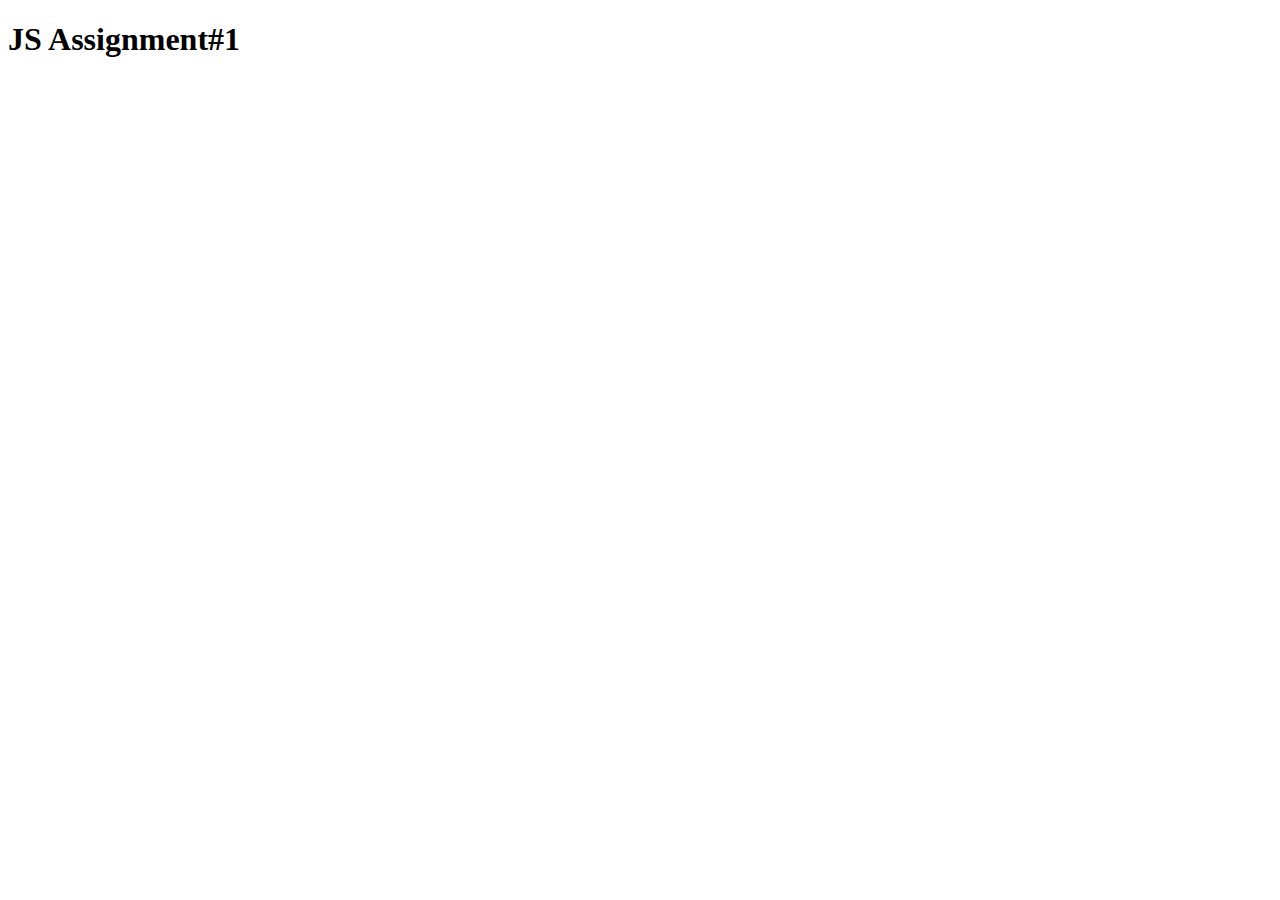
<file: JS_Assignment#1/index.html>
<!DOCTYPE html>
<html lang="en">
<head>
    <meta charset="UTF-8">
    <meta http-equiv="X-UA-Compatible" content="IE=edge">
    <meta name="viewport" content="width=device-width, initial-scale=1.0">
    <title>Document</title>
</head>
<body>
    <h1>JS Assignment#1</h1>





    <script src="./app.js"></script>
</body>
</html>
</file>
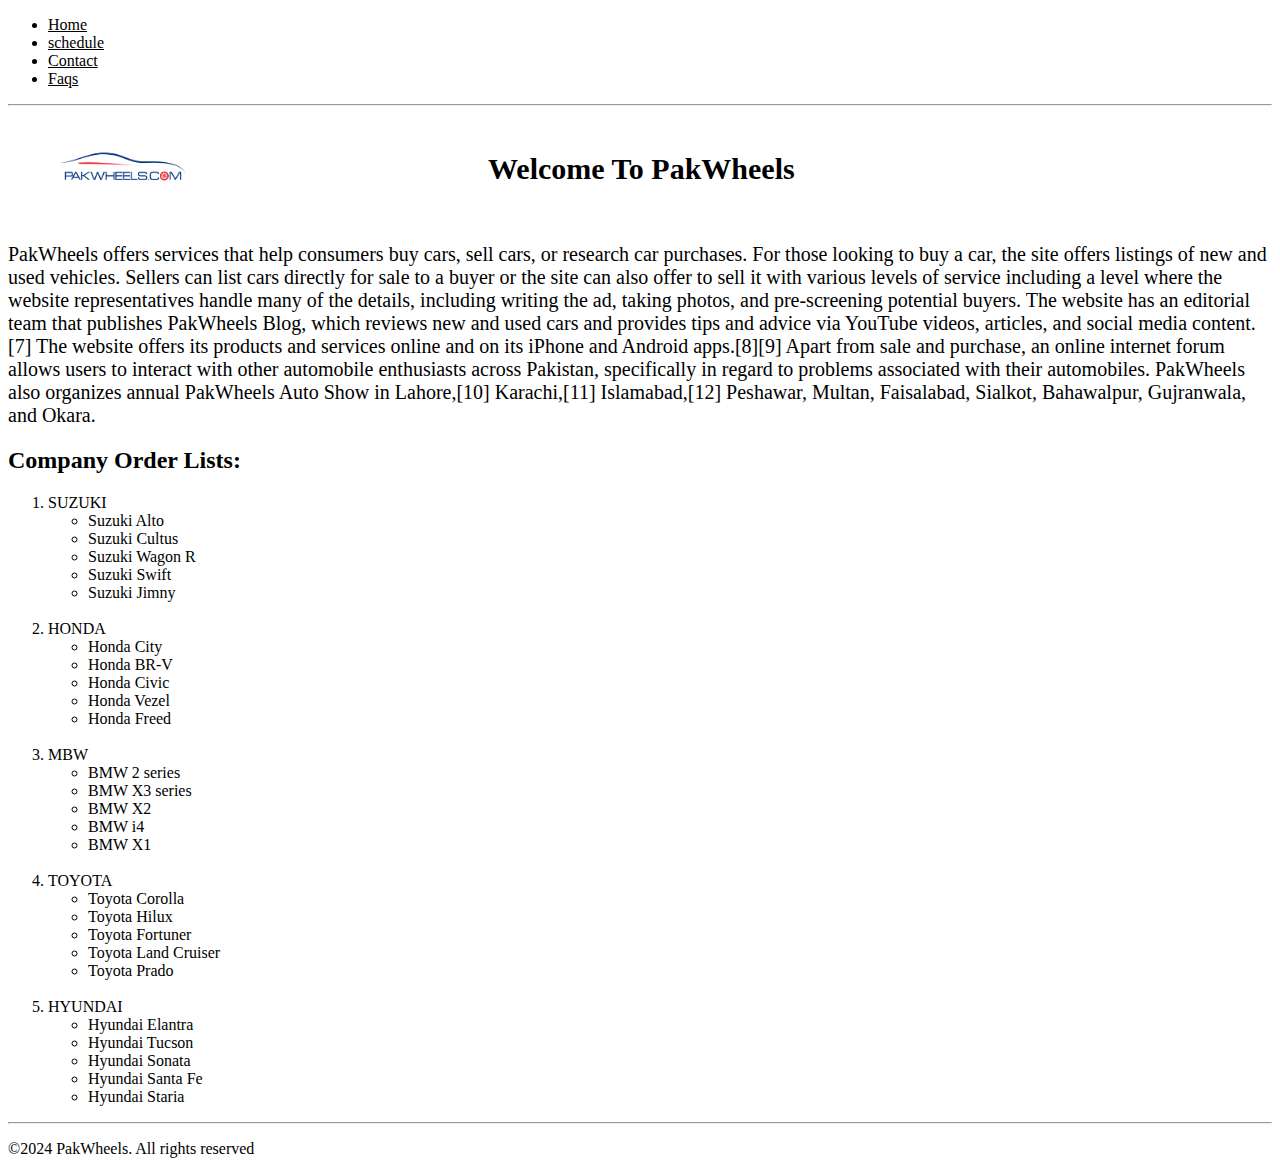
<file: Osama_Html/index.html>
<!DOCTYPE html>
<html lang="en">
<head>
    <meta charset="UTF-8">
    <meta http-equiv="X-UA-Compatible" content="IE=edge">
    <meta name="viewport" content="width=device-width, initial-scale=1.0">
    <link rel="stylesheet" href="style.css">
    <title>Document</title>
</head>
<body>
    <header > 
    <nav>
        
        <ul >
            <li><a class="nav" href="index.html">Home</a></li>
            <li><a class="nav" href="schedule.html">schedule</a></li>
            <li><a class="nav" href="contact.html">Contact</a></li>
            <li><a class="nav" href="faqs.html">Faqs</a></li>
        </ul>
    
    </nav>
</header>
<hr>
<div class="main">
<div class="top">
    <figure>
        <img src="logo.png" alt="logo" width="150px"/>
    </figure>
</div>
    <div class="para">
        Welcome To PakWheels
    </div>

</div>

<div>
    <p class="text">
        PakWheels offers services that help consumers buy cars, sell cars, or research car purchases. For those looking to buy a car, the site offers listings of new and used vehicles. Sellers can list cars directly for sale to a buyer or the site can also offer to sell it with various levels of service including a level where the website representatives handle many of the details, including writing the ad, taking photos, and pre-screening potential buyers.

The website has an editorial team that publishes PakWheels Blog, which reviews new and used cars and provides tips and advice via YouTube videos, articles, and social media content.[7] The website offers its products and services online and on its iPhone and Android apps.[8][9] Apart from sale and purchase, an online internet forum allows users to interact with other automobile enthusiasts across Pakistan, specifically in regard to problems associated with their automobiles.

PakWheels also organizes annual PakWheels Auto Show in Lahore,[10] Karachi,[11] Islamabad,[12] Peshawar, Multan, Faisalabad, Sialkot, Bahawalpur, Gujranwala, and Okara.
    </p>
</div>
<h2>Company Order Lists:</h2>
<ol type="1">
    <li>SUZUKI
    <ul>
        <li>Suzuki Alto</li>
        <li>Suzuki Cultus</li>
        <li>Suzuki Wagon R</li>
        <li>Suzuki Swift</li>
        <li>Suzuki Jimny</li>
    </ul>
    </li>
    <br>

    <li>HONDA
        <ul>
            <li>Honda City</li>
            <li>Honda BR-V</li>
            <li>Honda Civic</li>
            <li>Honda Vezel</li>
            <li>Honda Freed</li>
        </ul>
        
    </li>
    <br>

    <li>MBW
        <ul>
            <li>BMW 2 series</li>
            <li>BMW X3 series</li>
            <li>BMW X2</li>
            <li>BMW i4</li>
            <li>BMW X1</li>
        </ul>
    </li>
    <br>

    <li>TOYOTA
        <ul>
            <li>Toyota Corolla</li>
            <li>Toyota Hilux</li>
            <li>Toyota Fortuner</li>
            <li>Toyota Land Cruiser</li>
            <li>Toyota Prado</li>
        </ul>
    </li>
    <br>

    <li>HYUNDAI
        <ul>
            <li>Hyundai Elantra</li>
            <li>Hyundai Tucson</li>
            <li>Hyundai Sonata</li>
            <li>Hyundai Santa Fe</li>
            <li>Hyundai Staria</li>
        </ul>
    </li>
</ol>

<hr>

<div>
    <p>&copy;2024 PakWheels. All rights reserved</p>
</div>
</body>
</html>
</file>
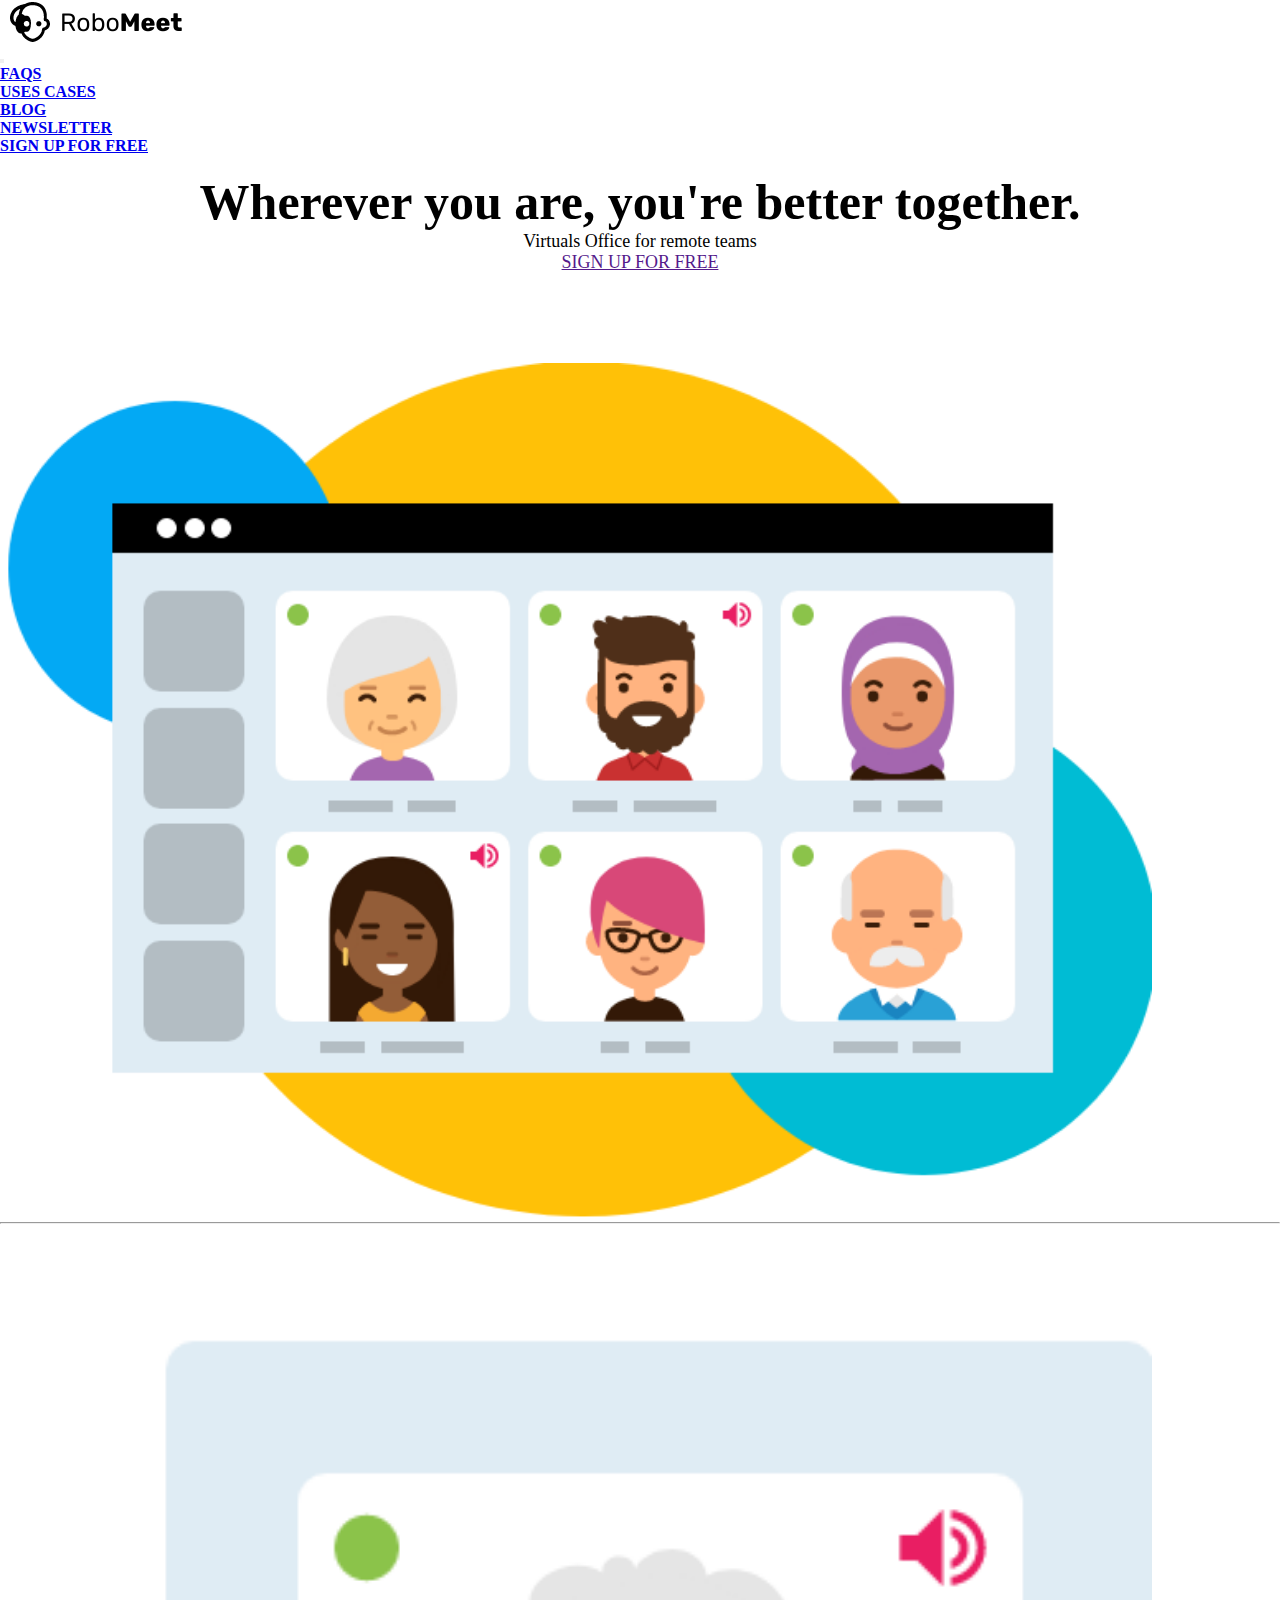
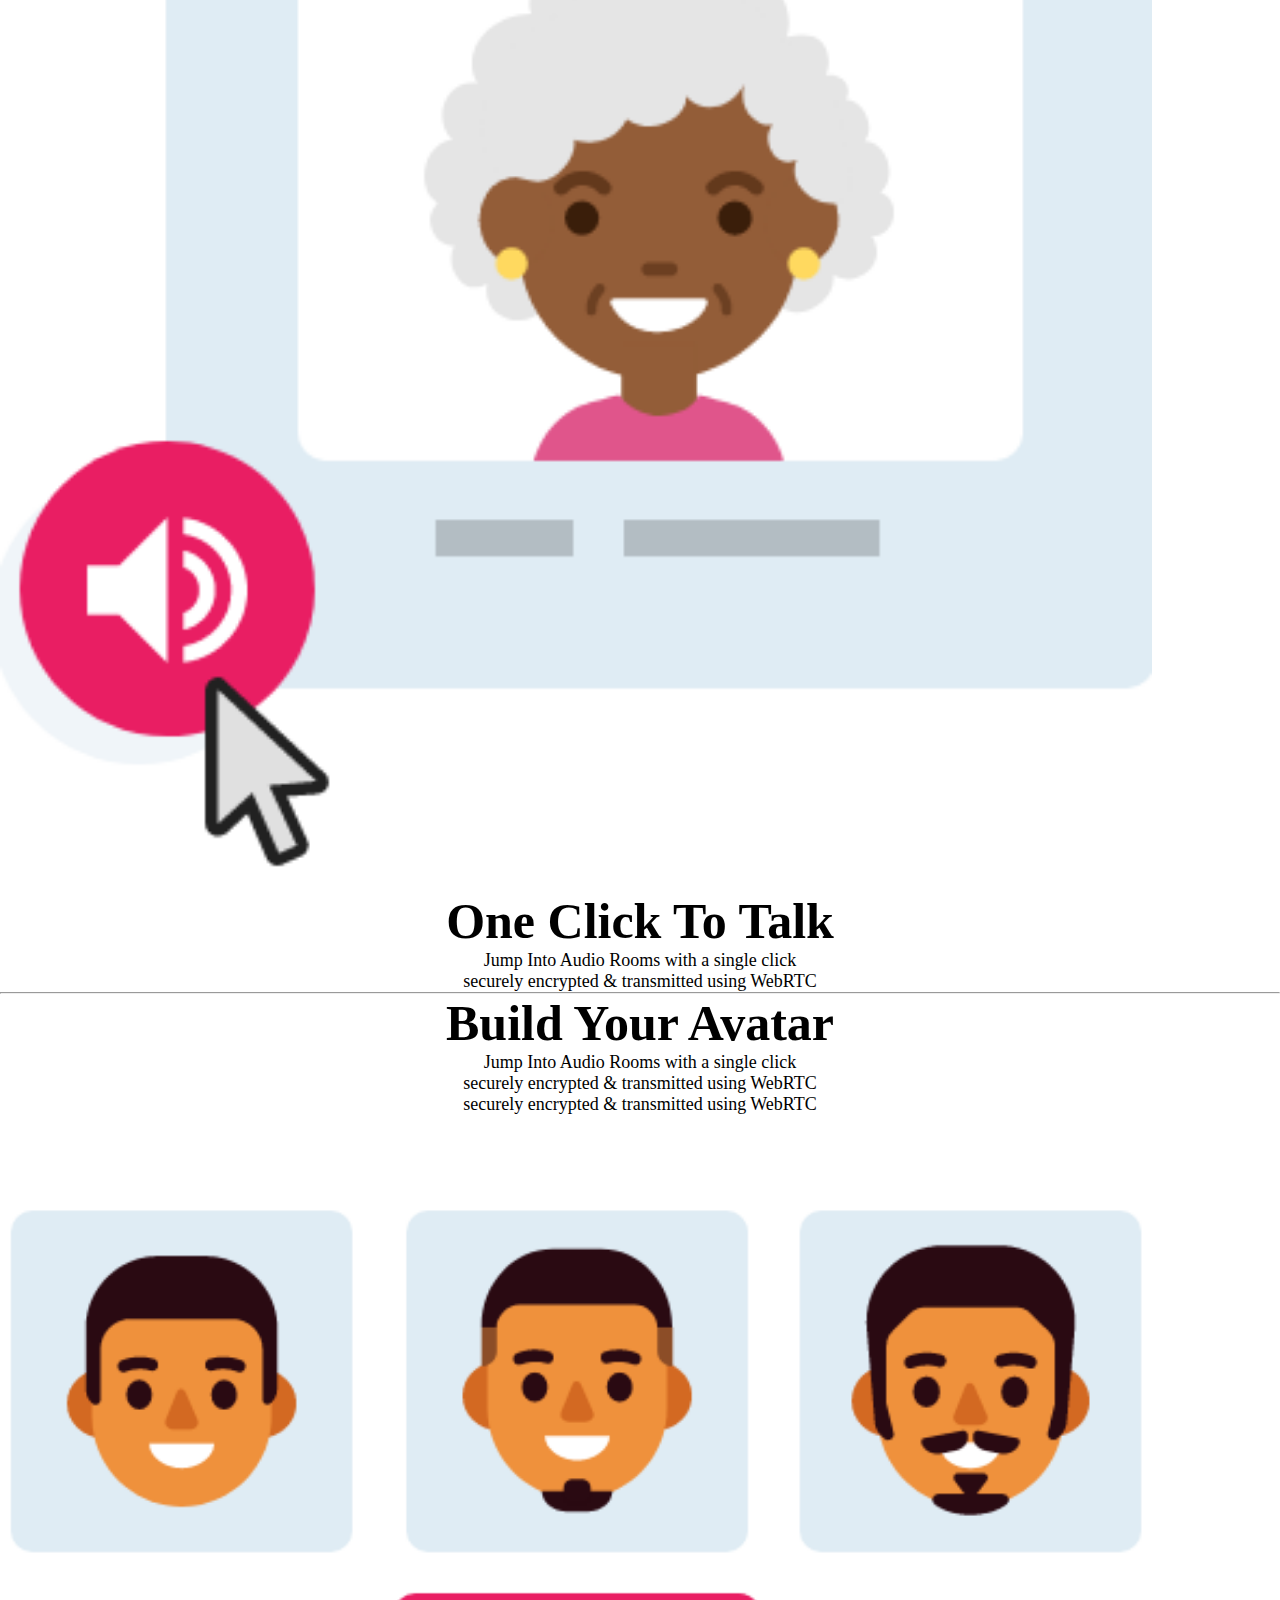
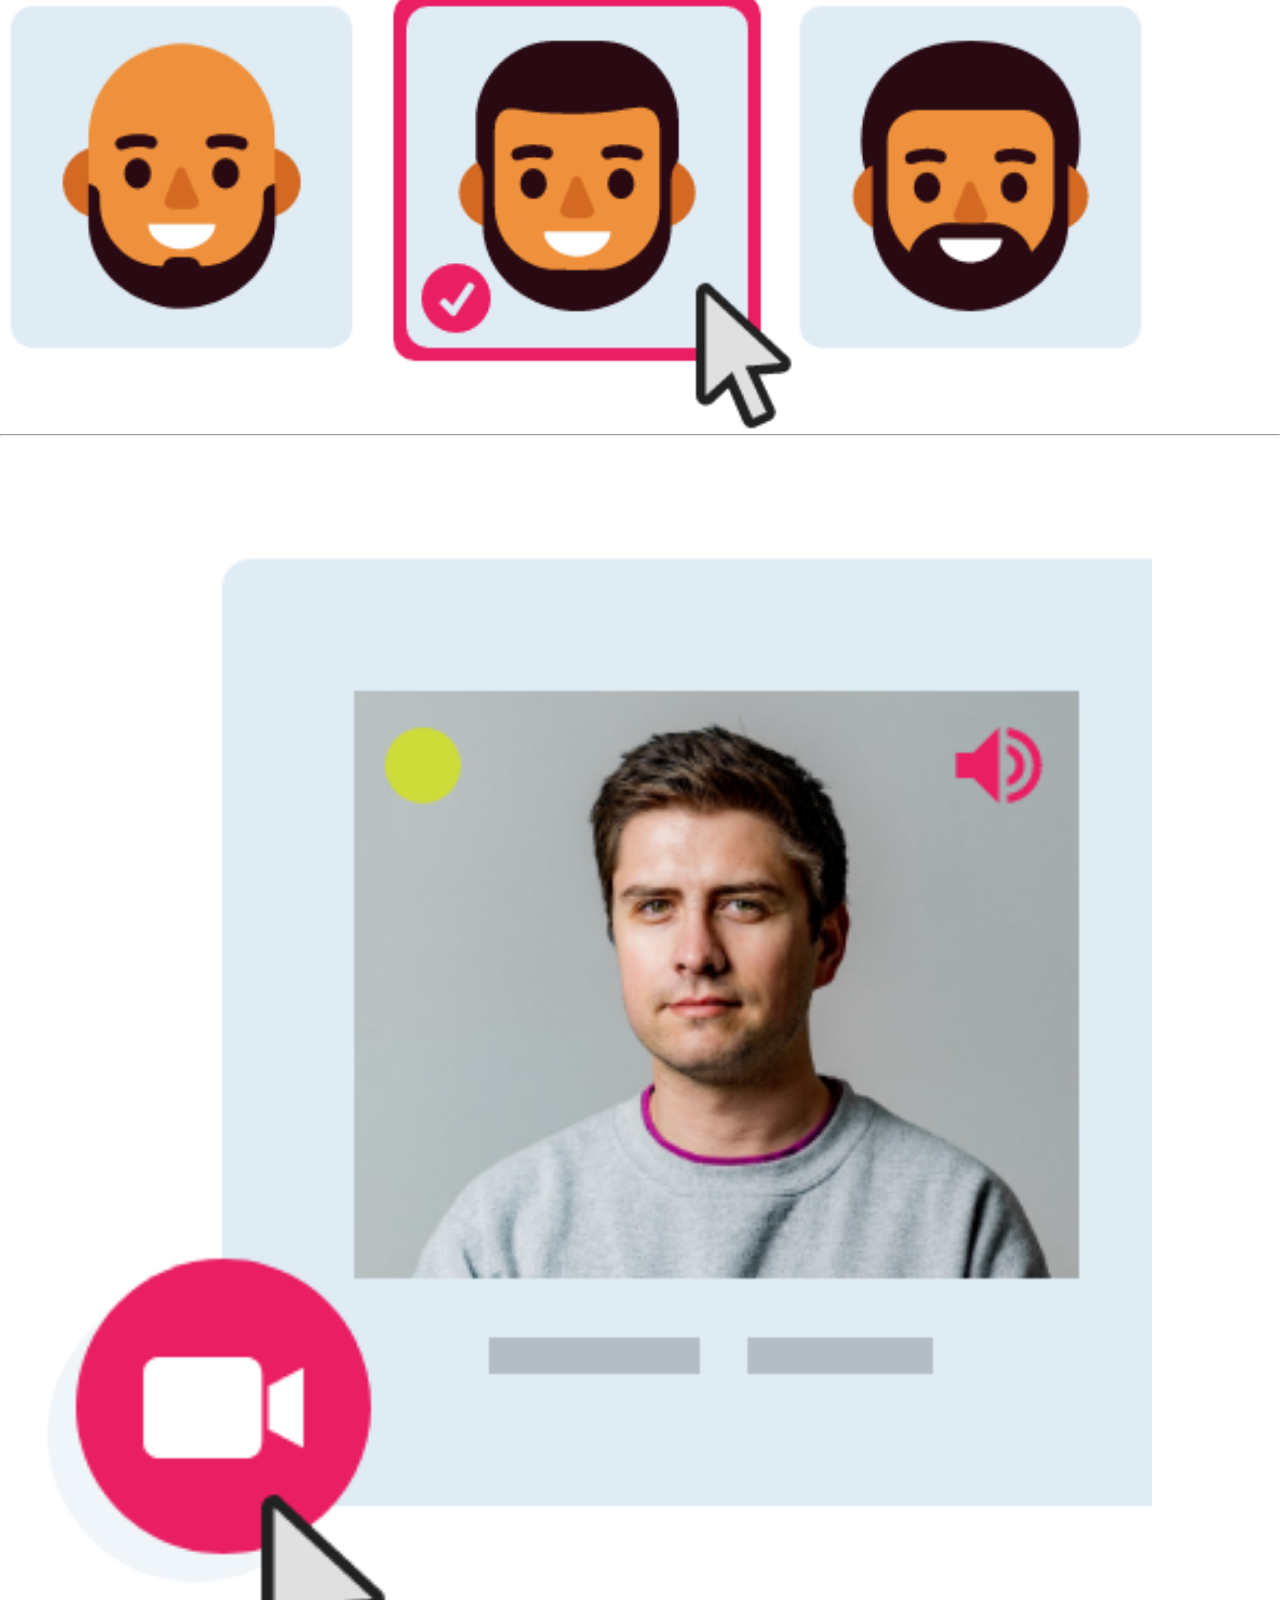
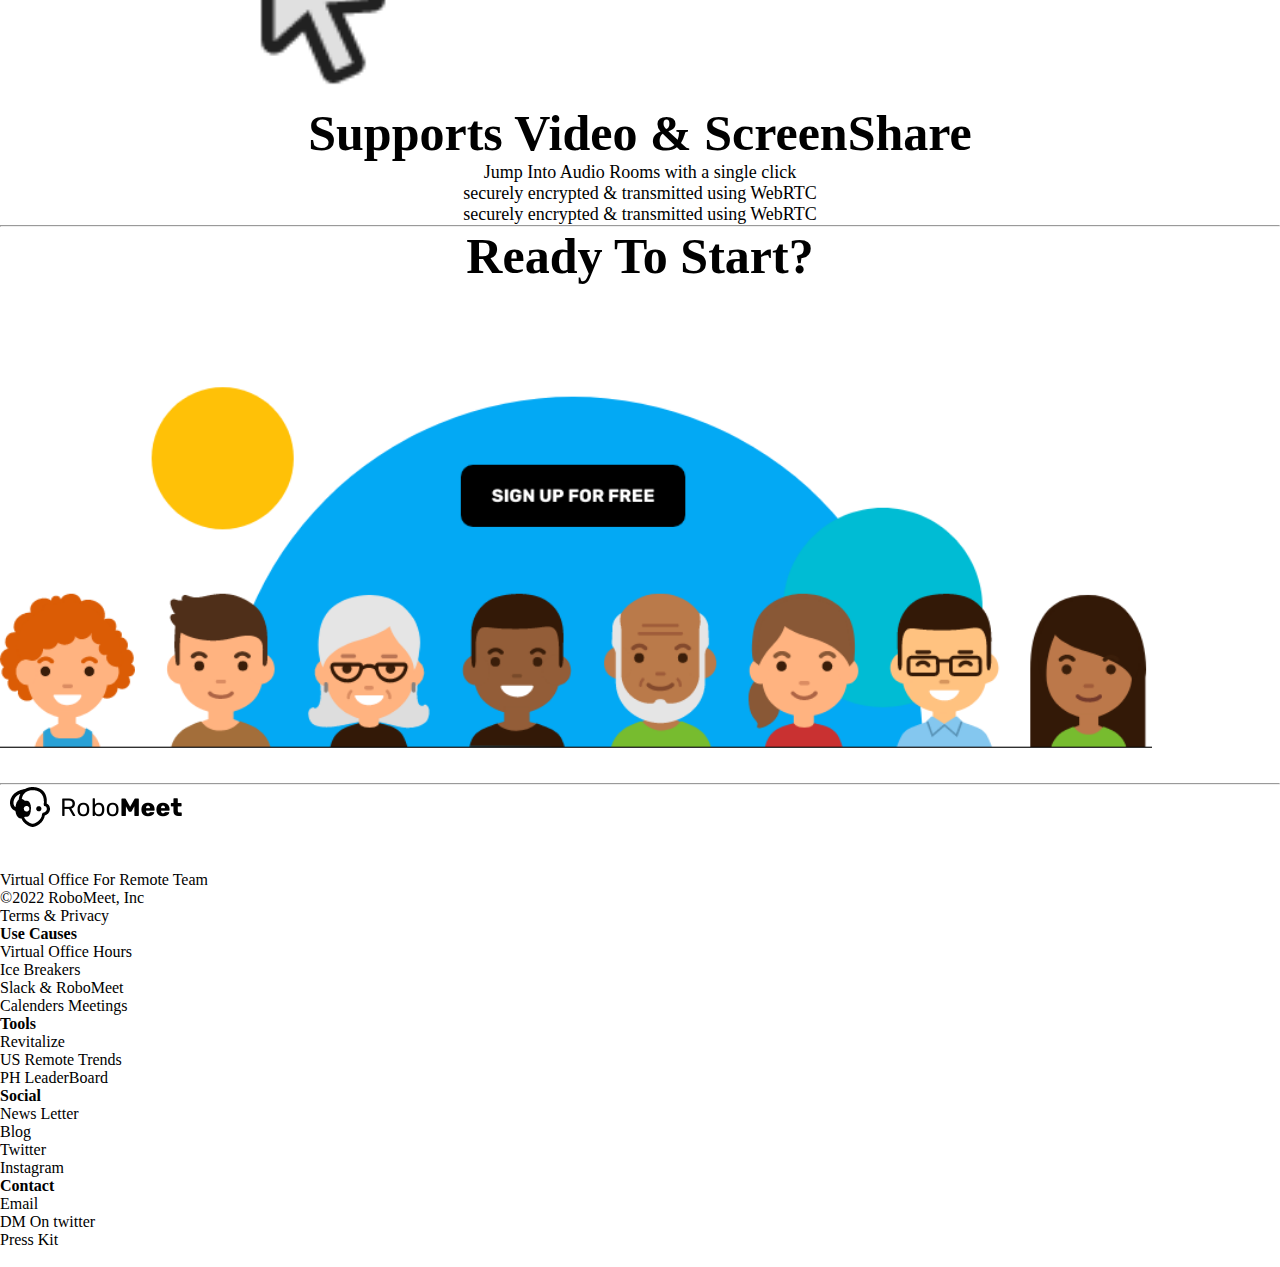
<file: Project3(Bootstrap)/index.html>
<!DOCTYPE html>
<html lang="en">

<head>
  <meta charset="UTF-8">
  <meta http-equiv="X-UA-Compatible" content="IE=edge">
  <meta name="viewport" content="width=device-width, initial-scale=1.0">
  <link href="https://cdn.jsdelivr.net/npm/bootstrap@5.0.2/dist/css/bootstrap.min.css" rel="stylesheet"
    integrity="sha384-EVSTQN3/azprG1Anm3QDgpJLIm9Nao0Yz1ztcQTwFspd3yD65VohhpuuCOmLASjC" crossorigin="anonymous">
  <script src="https://cdn.jsdelivr.net/npm/bootstrap@5.0.2/dist/js/bootstrap.bundle.min.js"
    integrity="sha384-MrcW6ZMFYlzcLA8Nl+NtUVF0sA7MsXsP1UyJoMp4YLEuNSfAP+JcXn/tWtIaxVXM"
    crossorigin="anonymous"></script>
  <script src="https://cdn.jsdelivr.net/npm/@popperjs/core@2.9.2/dist/umd/popper.min.js"
    integrity="sha384-IQsoLXl5PILFhosVNubq5LC7Qb9DXgDA9i+tQ8Zj3iwWAwPtgFTxbJ8NT4GN1R8p"
    crossorigin="anonymous"></script>
  <script src="https://cdn.jsdelivr.net/npm/bootstrap@5.0.2/dist/js/bootstrap.min.js"
    integrity="sha384-cVKIPhGWiC2Al4u+LWgxfKTRIcfu0JTxR+EQDz/bgldoEyl4H0zUF0QKbrJ0EcQF"
    crossorigin="anonymous"></script>
  <link rel="stylesheet" href="https://cdnjs.cloudflare.com/ajax/libs/font-awesome/6.5.1/css/all.min.css"
    integrity="sha512-DTOQO9RWCH3ppGqcWaEA1BIZOC6xxalwEsw9c2QQeAIftl+Vegovlnee1c9QX4TctnWMn13TZye+giMm8e2LwA=="
    crossorigin="anonymous" referrerpolicy="no-referrer" />

  <link rel="stylesheet" href="style.css">
  <title>Document</title>
</head>

<body>
  <nav class="navbar sticky-top navbar-expand-lg navbar-dark bg-dark">
    <div class="container">
      <div class="col-sm-3">
        <!-- Navbar logo -->
        <a href="index.html">
          <img src="logo.png" alt="logo" href="index.html">
        </a>
      </div>


      <button class="navbar-toggler" type="button" data-bs-toggle="collapse" data-bs-target="#navbarNav"
        aria-controls="navbarNav" aria-expanded="false" aria-label="Toggle navigation">
        <span class="navbar-toggler-icon"></span>
      </button>
      <div class="collapse navbar-collapse " id="navbarNav">

        <ul class="navbar-nav ms-auto mb-2">

          <li class="nav-item mx-3">
            <a class="nav-link text-white " aria-current="page" href="#">FAQS</a>
          </li>
          <li class="nav-item mx-3">
            <a class="nav-link text-white" href="#b">USES CASES</a>
          </li>
          <li class="nav-item mx-3">
            <a class="nav-link text-white" href="#c">BLOG</a>
          </li>
          <li class="nav-item mx-3">
            <a class="nav-link text-white" href="#d">NEWSLETTER</a>
          </li>
          <li class="nav-item mx-3">
            <div>
              <a class="nav-link btn btn-outline-danger text-white" href="#e">SIGN UP FOR FREE</a>
            </div>
          </li>

        </ul>

      </div>
    </div>
  </nav>
  <br>

  <!-- hero section -->
  <div class="container">
    <div class="row align-items-center">
      <div class="col-lg-6 ">
        <div class="heading">
          <h2 style="font-size: 50px;">Wherever you are, you're better together.</h2>
        </div>
        <div class="text">
          <p>Virtuals Office for remote teams</p>
          <div>
            <a href="" class="btn btn-outline-danger">SIGN UP FOR FREE</a>
          </div>
        </div>
      </div>

      <div class="col-lg-6">
        <img src="hero.png" alt="hero" width="90%" height="80%" class="new">
      </div>

    </div>
  </div>
  <hr>

  <!-- hero section 2 -->
  <div class="container" id="b">
    <div class="row align-items-center">
      <div class="col-lg-6">
        <img src="1.png" alt="hero" width="90%" height="80%" class="new">
      </div>


      <div class="col-lg-6 ">
        <div class="heading">
          <h2 style="font-size: 50px;">One Click To Talk</h2>
        </div>
        <div class="text">

          <li>Jump Into Audio Rooms with a single click</li>
          <li>securely encrypted & transmitted using WebRTC</li>
        </div>
      </div>



    </div>
  </div>
  <hr>

  <!-- hero section 3-->
  <div class="container" id="c">
    <div class="row align-items-center">
      <div class="col-lg-6 ">
        <div class="heading">
          <h2 style="font-size: 50px;">Build Your Avatar</h2>
        </div>
        <div class="text">
          <li>Jump Into Audio Rooms with a single click</li>
          <li>securely encrypted & transmitted using WebRTC</li>
          <li>securely encrypted & transmitted using WebRTC</li>

        </div>
      </div>

      <div class="col-lg-6">
        <img src="1b.png" alt="hero" width="90%" height="80%" class="new">
      </div>

    </div>
  </div>
  <hr>

  <!-- hero section 4-->
  <div class="container" id="d">
    <div class="row align-items-center">
      <div class="col-lg-6">
        <img src="2.png" alt="hero" width="90%" height="80%" class="new">
      </div>


      <div class="col-lg-6 ">
        <div class="heading">
          <h2 style="font-size: 50px;">Supports Video & ScreenShare</h2>
        </div>
        <div class="text">
          <li>Jump Into Audio Rooms with a single click</li>
          <li>securely encrypted & transmitted using WebRTC</li>
          <li>securely encrypted & transmitted using WebRTC</li>

        </div>
      </div>
    </div>


  </div>
  <hr>
  <!-- 
hero section 5 -->
  <div class="container" id="e">
    <div class="">
      <div class="">
        <div class="heading">
          <h2 style="font-size: 50px;">Ready To Start?</h2>
        </div>

      </div>
      <div class="new">
        <img src="last.png" alt="hero" width="90%" height="80%">
      </div>
    </div>
  </div>
  <br>
  <hr>

  <!-- footer start-->
  <footer>
    <div class="container">
      <div class="row">


        <div class="col-lg-4">
          <img src="logo.png" alt="logo">
          <div style="margin-top: 3%;">
            <p>
              Virtual Office For Remote Team</p>
            <p>&copy;2022 RoboMeet, Inc</p>
            <p>Terms & Privacy</p>
            <div class="">
              <i class="fa-brands fa-instagram fa-xl fa-solid"></i>

              <i class="fa-brands fa-twitter fa-xl fa-solid"></i>
              <i class="fa-brands fa-facebook fa-xl fa-solid"></i>
              <i class="fa-brands fa-linkedin fa-xl fa-solid"></i>
            </div>
          </div>
        </div>

        <div class="col-lg-2">
          <h4 style="font-weight: bold;">Use Causes</h4>
          <p>Virtual Office Hours</p>
          <p>Ice Breakers</p>
          <p>Slack & RoboMeet</p>
          <p>Calenders Meetings</p>
        </div>

        <div class="col-lg-2">
          <h4 style="font-weight: bold;">Tools</h4>
          <p>Revitalize</p>
          <p>US Remote Trends</p>
          <p>PH LeaderBoard</p>
        </div>

        <div class="col-lg-2">
          <h4 style="font-weight: bold;">Social</h4>
          <p>News Letter</p>
          <p>Blog</p>
          <p>Twitter</p>
          <p>Instagram</p>
        </div>

        <div class="col-lg-2">
          <h4 style="font-weight: bold;"> Contact</h4>
          <p>Email</p>
          <p>DM On twitter</p>
          <p>Press Kit</p>
        </div>


      </div>
    </div>
  </footer>
  <!-- footer end -->
  <br>
</body>

</html>
</file>
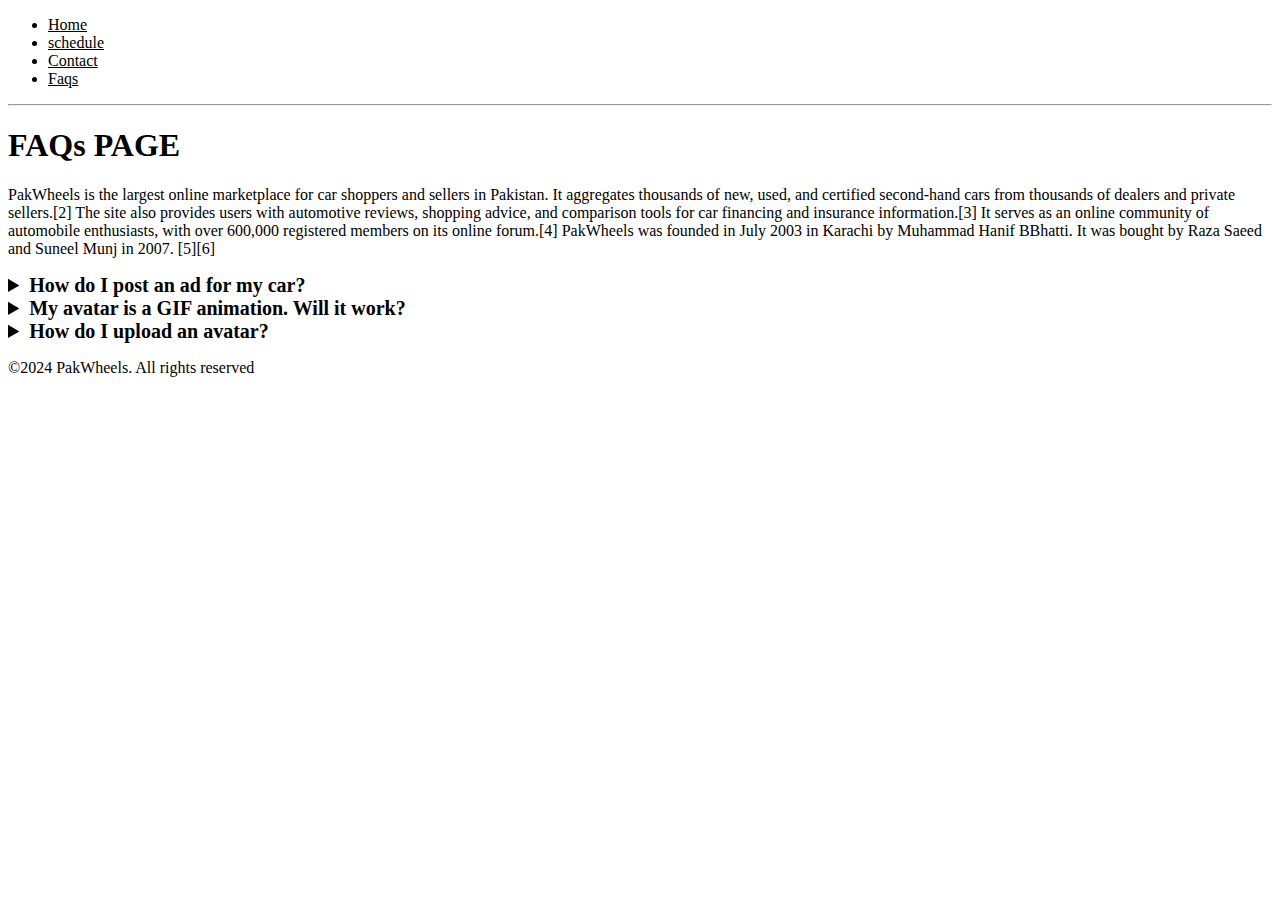
<file: Osama_Html/faqs.html>
<!DOCTYPE html>
<html lang="en">

<head>
    <meta charset="UTF-8">
    <meta http-equiv="X-UA-Compatible" content="IE=edge">
    <meta name="viewport" content="width=device-width, initial-scale=1.0">
    <link rel="stylesheet" href="style.css">
    <title>Document</title>
</head>

<body>
    <header>
        <nav>

            <ul>
                <li><a class="nav" href="index.html">Home</a></li>
                <li><a class="nav" href="schedule.html">schedule</a></li>
                <li><a class="nav" href="contact.html">Contact</a></li>
                <li><a class="nav" href="faqs.html">Faqs</a></li>
            </ul>

        </nav>
    </header>
    <hr>
    <h1>
        FAQs PAGE
    </h1>
    <p>
        PakWheels is the largest online marketplace for car shoppers and sellers in Pakistan. It aggregates thousands of
        new, used, and certified second-hand cars from thousands of dealers and private sellers.[2] The site also
        provides users with automotive reviews, shopping advice, and comparison tools for car financing and insurance
        information.[3] It serves as an online community of automobile enthusiasts, with over 600,000 registered members
        on its online forum.[4] PakWheels was founded in July 2003 in Karachi by Muhammad Hanif BBhatti. It was bought
        by Raza Saeed and Suneel Munj in 2007. [5][6]
    </p>
    <details>
        <summary class="faq">How do I post an ad for my car?</summary>
        <p> Here’s how you can post an ad:

            Sign in to PakWheels (Sign up first if you haven’t done so).
            Click on the ‘Sell your Car’ quick link on the home page
            OR click the Used Cars tab and then the ‘Sell your car’ sub-menu link.

            Fill up the form that opens up and press submit.
            Your Ad will be submitted to the admin staff for approval. Once you get a confirmation email, you will be
            able to see your ad in the search listings.
        </p>
    </details>

    <details>
        <summary class="faq">My avatar is a GIF animation. Will it work?</summary>
        <p> No problem. Your animated-GIF avatars will work.
        </p>
    </details>

    <details>
        <summary class="faq">How do I upload an avatar?</summary>
        <p> Here’s how you upload an avatar:

            Sign into PakWheels.
            Click on the ‘Edit Profile’ link on the right under the Profile heading.
            Here you will see an option to upload an avatar. Click ‘Browse’ and select an image file (It needs to be
            JPEG, PNG or GIF – other formats won’t work).
        </p>
    </details>
    <div>
        <p>&copy;2024 PakWheels. All rights reserved</p>
    </div>
</body>

</html>
</file>
<file: Osama_Html/style.css>
.nav{
color:black;
}

.para {
 font-family: 'Times New Roman', Times, serif;
 font-weight: bold;
 font-size: 30px;
 margin-left: 250px;

}

.main{  
    display: flex;
    align-items: center;
    
}
.text {
font-size: 20px;
font-family: serif;

}
.ul{
    list-style-type:circle;
}

.faq{
    font-size: 20px;
    font-family: 'Times New Roman', Times, serif;
    font-weight: bold;
}
</file>
<file: Project3(Bootstrap)/style.css>
:root{
    --primary-color:#ce1313;
    
    --dark:rgb(226, 21, 21);
}
*{
    margin: 0%;
    padding: 0%;
    box-sizing: border-box;
   
}

.nav-link{
    font-weight: 600;
    position: relative;
    padding: 5px 0px !important;

}
.nav-link::before{
    position: absolute;
    content: "";
    bottom: 0%;
    left: 0%;
    height: 3px;
    width: 0%;
    background: var(--primary-color);
    transition: all 0.3s ease;
    
    
}
.nav-link:hover::before{
    width: 100%;
}
.new{ 
   margin-top: 7%;

}
.text{
    text-align: center;
    font-size: 18px;
    
}
.heading{
    text-align: center;
}
.icon{
    width: 100%;
}
</file>
